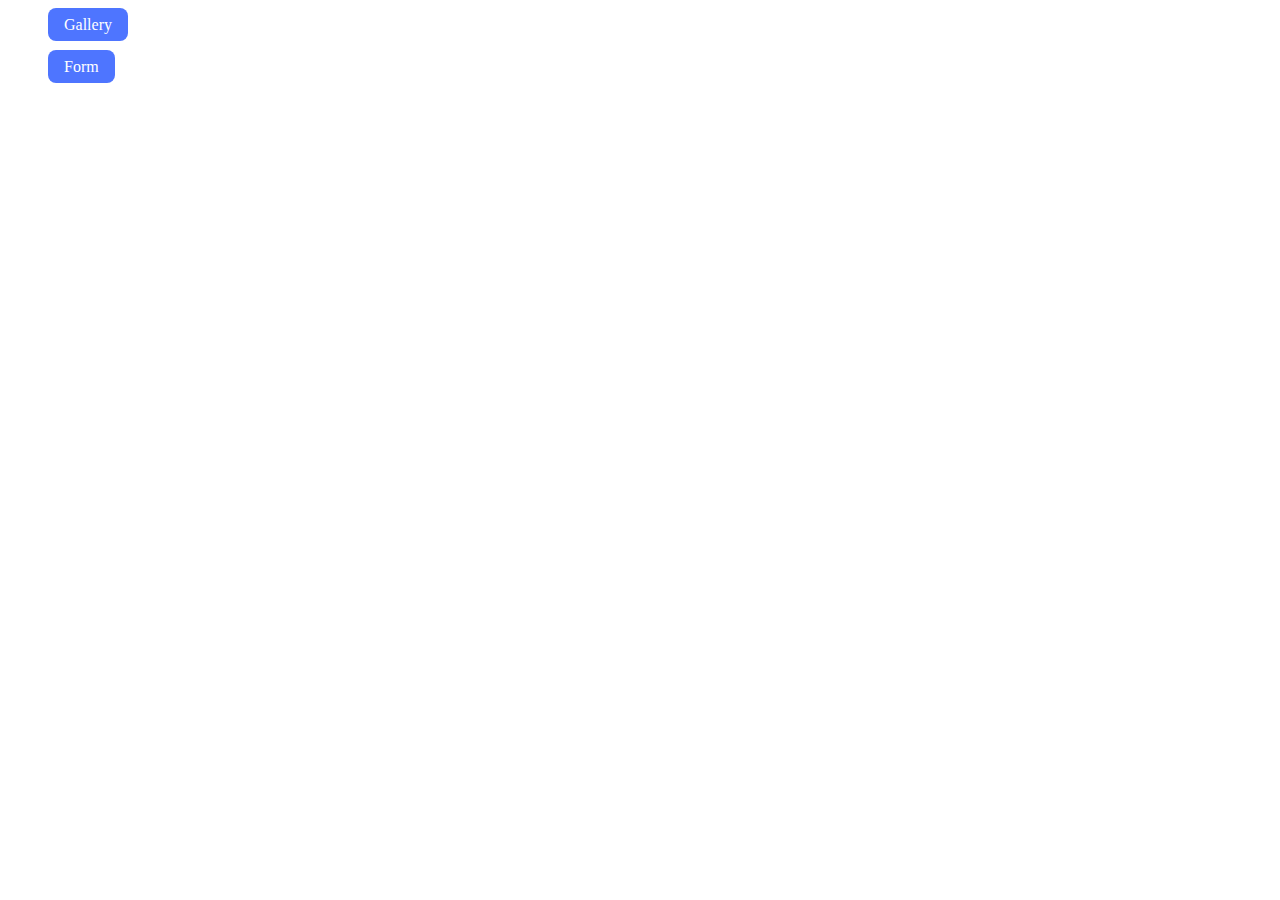
<file: src/index.html>
<!DOCTYPE html>
<html lang="en">
  <head>
    <meta charset="UTF-8" />
    <meta name="viewport" content="width=device-width, initial-scale=1.0" />
    <link rel="stylesheet" href="./css/styles.css" />
    <title>JS homework 9</title>
  </head>
  <body>
    <main>
      <ul class="main-page-ul">
        <li>
          <a class="main-page-link" href="./1-gallery.html">Gallery</a>
        </li>
        <li>
          <a class="main-page-link" href="./2-form.html">Form</a>
        </li>
      </ul>
    </main>
  </body>
</html>
</file>
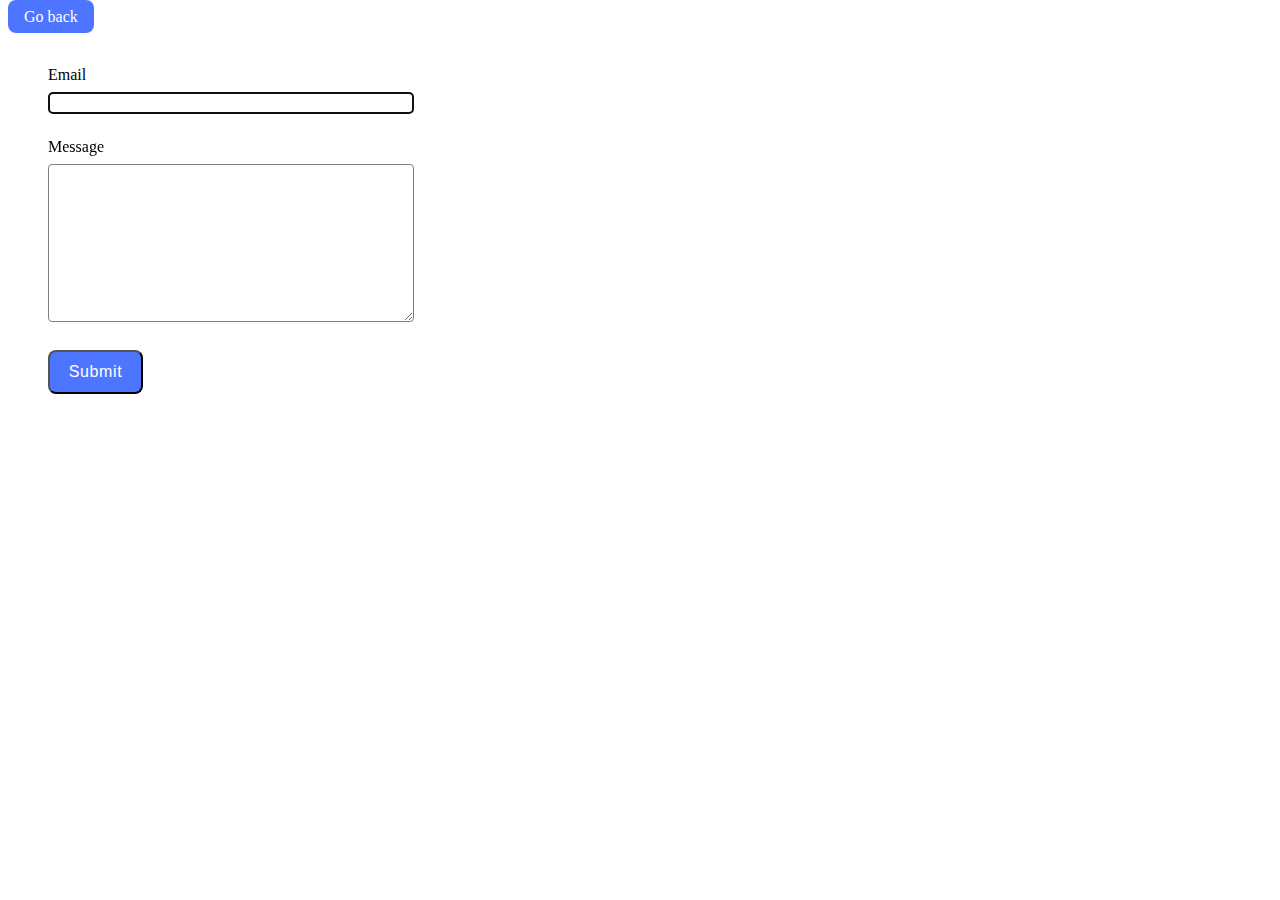
<file: src/2-form.html>
<!DOCTYPE html>
<html lang="en">
  <head>
    <meta charset="UTF-8" />
    <meta name="viewport" content="width=device-width, initial-scale=1.0" />
    <title>Form</title>
    <link rel="stylesheet" href="./css/styles.css" />
  </head>
  <body>
    <a class="main-page-link" href="./index.html">Go back</a>
    <form class="feedback-form" autocomplete="off">
      <label>
        Email
        <input type="email" name="email" autofocus />
      </label>
      <label>
        Message
        <textarea name="message" rows="8"></textarea>
      </label>
      <button class="submit-btn" type="submit">Submit</button>
    </form>
    <script type="module" src="./js/2-form.js"></script>
  </body>
</html>
</file>
<file: src/css/styles.css>
.gallery {
  display: flex;
  flex-wrap: wrap;
  column-gap: 24px;
  row-gap: 24px;
}

.gallery-item {
  width: calc((100% - 48px) / 3);
}

.gallery-image {
  display: block;
  max-width: 100%;
  object-fit: cover;
  height: 100%;
}

ul {
  list-style-type: none;
}

.main-page-link {
  border-radius: 8px;
  padding: 8px 16px;
  width: 95px;
  height: 40px;
  background-color: #4e75ff;
  color: #fff;
  text-decoration: none;
}

.main-page-ul {
  display: flex;
  flex-direction: column;
  gap: 24px;
}

.feedback-form {
  display: flex;
  flex-direction: column;
  width: 360px;

  gap: 8px;
  margin-top: 40px;
  margin-left: 40px;
}

.feedback-form label {
  display: block;
  margin-bottom: 16px;
}

input,
textarea {
  margin-top: 8px;
  border: 1px solid #808080;
  border-radius: 4px;
  width: 100%;
  font-size: 16px;
}

input:hover,
textarea:hover {
  border-color: #000;
}

.submit-btn {
  border-radius: 8px;
  padding: 8px 16px;
  width: 95px;
  background-color: #4e75ff;
  font-weight: 500;
  font-size: 16px;
  line-height: 150%;
  letter-spacing: 0.04em;
  color: #fff;
}

.submit-btn:hover {
  background-color: #6c8cff;
}
</file>
